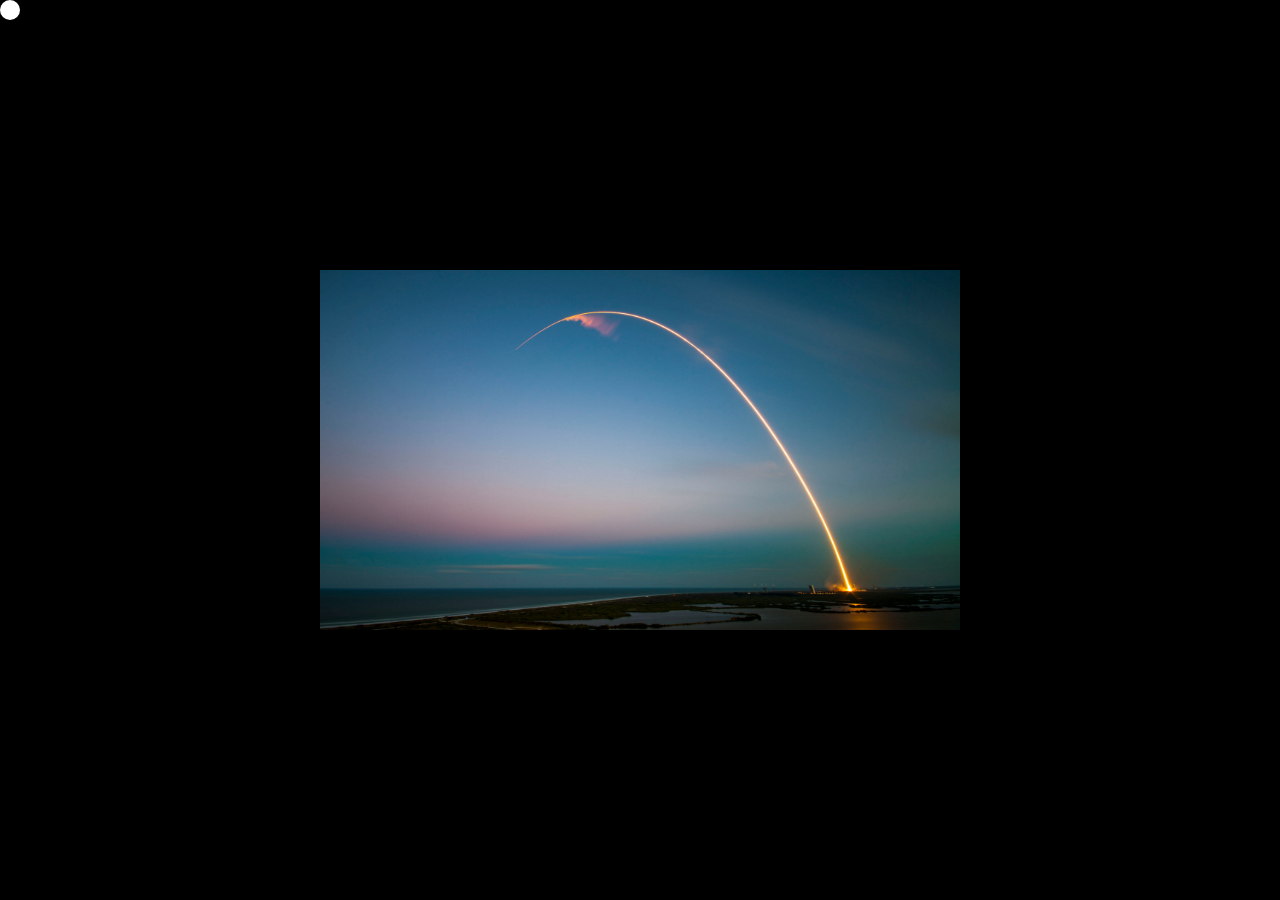
<file: minipro2(mouse pointer)/index.html>
<!DOCTYPE html>
<html lang="en">
<head>
    <meta charset="UTF-8">
    <meta name="viewport" content="width=device-width, initial-scale=1.0">
    <title>Cursor Animation</title>
    <link rel="stylesheet" href="style.css">
</head>
<body>
    <div class="cursor"></div>
    <div class="main">
        <div class="image">
            <div class="overlay"></div>
            <img src="space.jpg">
        </div>
    </div>

    <script src="https://cdnjs.cloudflare.com/ajax/libs/gsap/3.12.5/gsap.min.js" integrity="sha512-7eHRwcbYkK4d9g/6tD/mhkf++eoTHwpNM9woBxtPUBWm67zeAfFC+HrdoE2GanKeocly/VxeLvIqwvCdk7qScg==" crossorigin="anonymous" referrerpolicy="no-referrer"></script>
    <script src="script.js"></script>
</body>
</html>
</file>
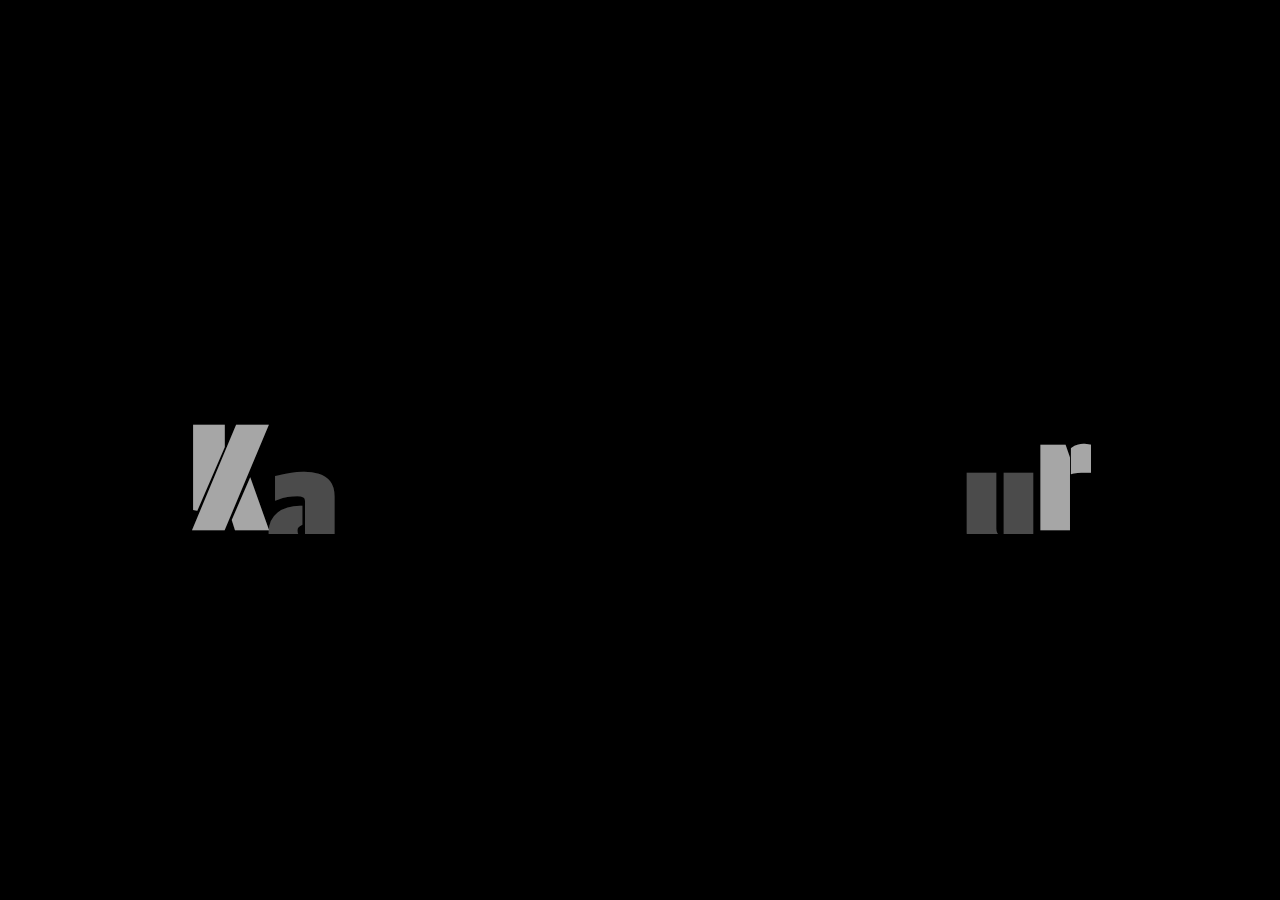
<file: minipro3(text animation)/index.html>
<!DOCTYPE html>
<html lang="en">
<head>
    <meta charset="UTF-8">
    <meta name="viewport" content="width=device-width, initial-scale=1.0">
    <title>Text Animation</title>
    <link rel="stylesheet" href="style.css">
</head>
<body>
    <div class="main">
        <h1>Kashish&nbspThakur</h1>
    </div>
    
    
    <script src="https://cdnjs.cloudflare.com/ajax/libs/gsap/3.12.5/gsap.min.js" integrity="sha512-7eHRwcbYkK4d9g/6tD/mhkf++eoTHwpNM9woBxtPUBWm67zeAfFC+HrdoE2GanKeocly/VxeLvIqwvCdk7qScg==" crossorigin="anonymous" referrerpolicy="no-referrer"></script>
    <script src="script.js"></script>
</body>
</html>
</file>
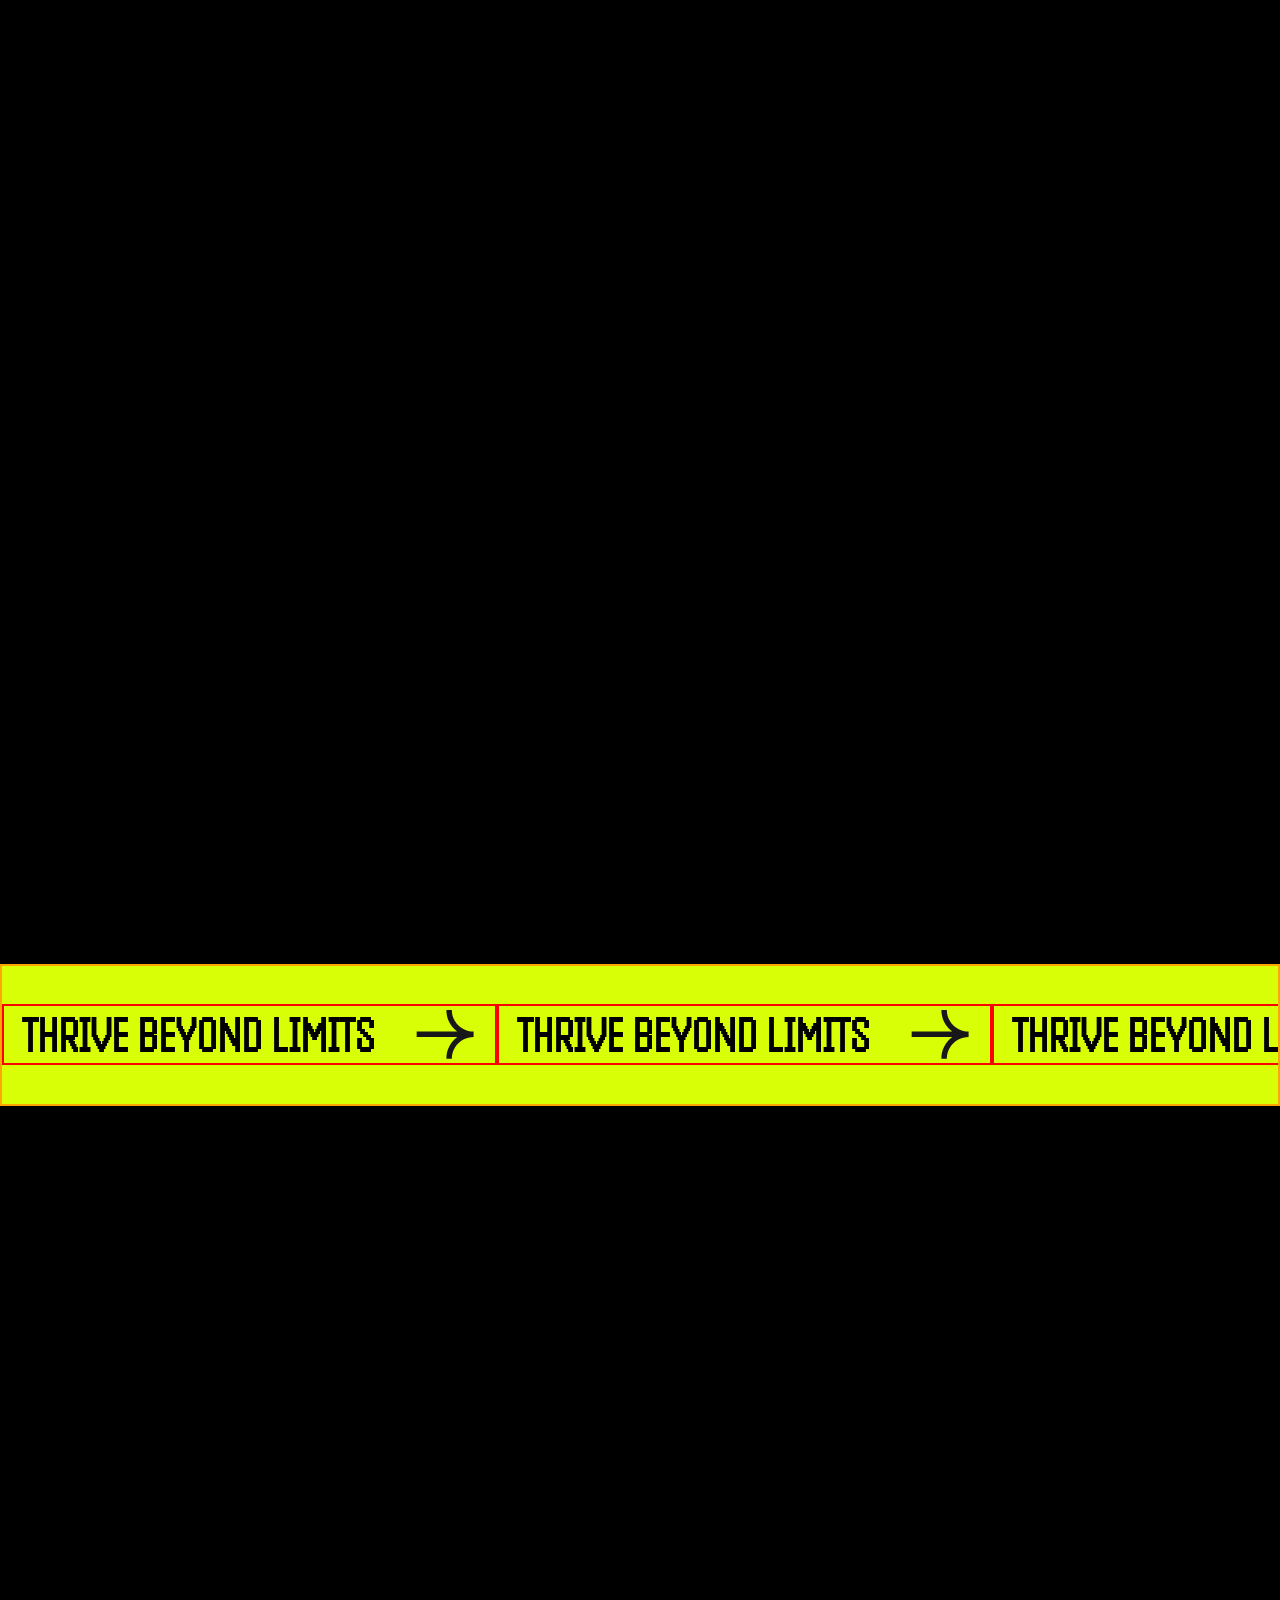
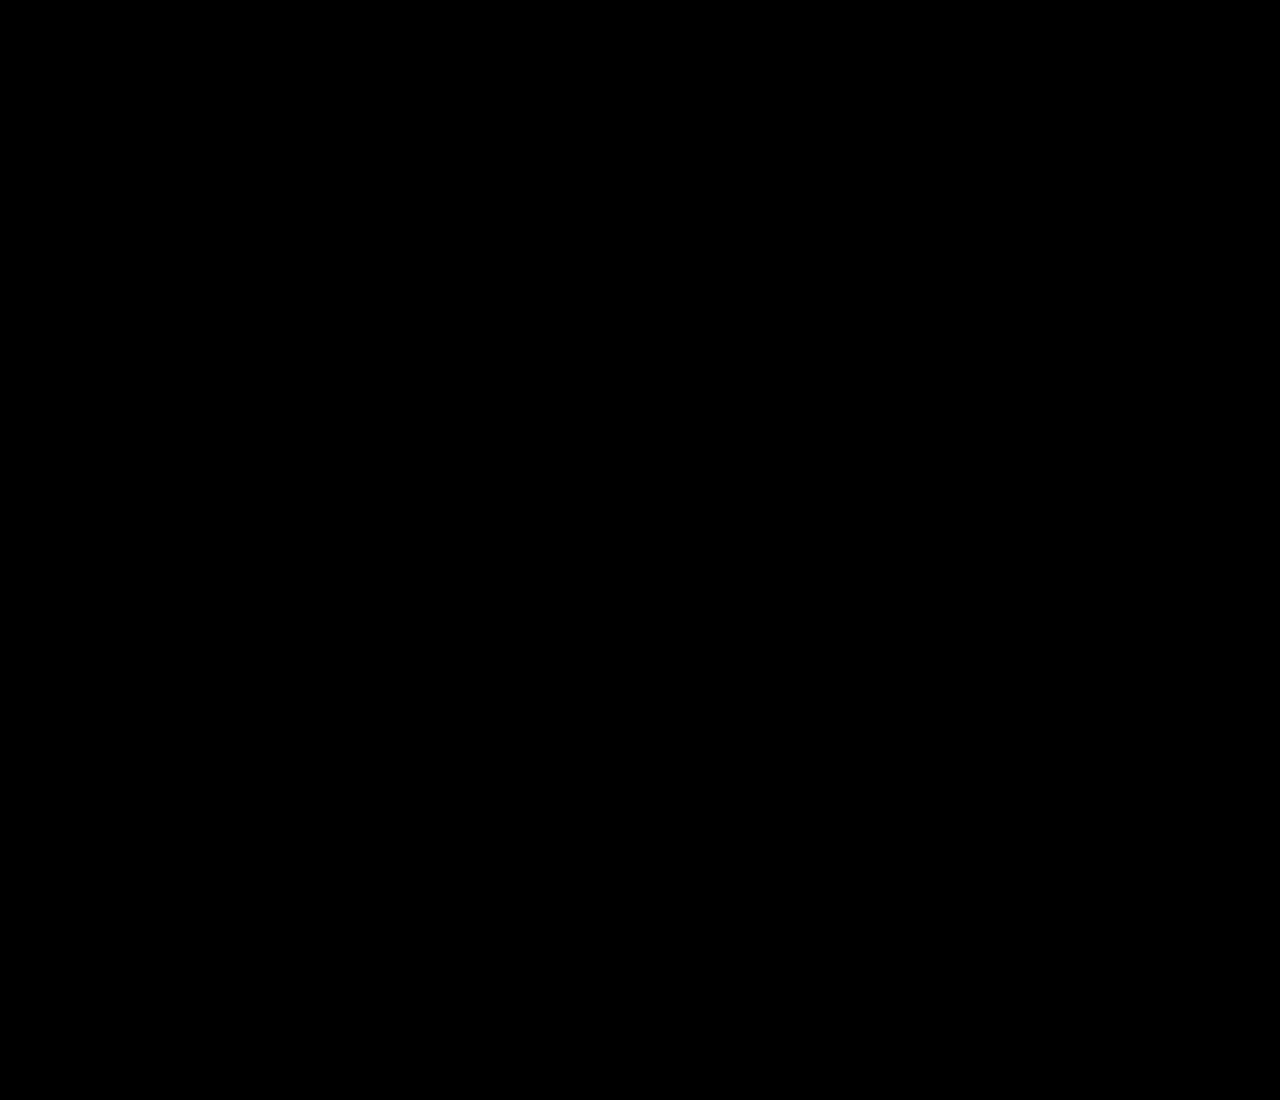
<file: minipro4(moving line)/index.html>
<!DOCTYPE html>
<html lang="en">
<head>
    <meta charset="UTF-8">
    <meta name="viewport" content="width=device-width, initial-scale=1.0">
    <title>scrolling text animation</title>
    <link rel="stylesheet" href="style.css">
</head>
<body>
    <div class="page1"></div>

     <div class="page2">  
        <div class="move">  <!--scroll-->
            <div class="marque">   <!--box1 box-->
                <h1>THRIVE BEYOND LIMITS</h1>
                <img src="arrow-br.svg" alt="">
            </div>
            <div class="marque">
                <h1>THRIVE BEYOND LIMITS</h1>
                <img src="arrow-br.svg" alt="">
            </div>
            <div class="marque">
                <h1>THRIVE BEYOND LIMITS</h1>
                <img src="arrow-br.svg" alt="">
            </div>
            <div class="marque">
                <h1>THRIVE BEYOND LIMITS</h1>
                <img src="arrow-br.svg" alt="">
            </div>
            <div class="marque">
                <h1>THRIVE BEYOND LIMITS</h1>
                <img src="arrow-br.svg" alt="">
            </div>
            </div>
        </div>
    </div>

    <div class="page3"></div>

    <script src="https://cdnjs.cloudflare.com/ajax/libs/gsap/3.12.5/gsap.min.js" integrity="sha512-7eHRwcbYkK4d9g/6tD/mhkf++eoTHwpNM9woBxtPUBWm67zeAfFC+HrdoE2GanKeocly/VxeLvIqwvCdk7qScg==" crossorigin="anonymous" referrerpolicy="no-referrer"></script>

    <script src="script.js"></script>
</body>
</html>
</file>
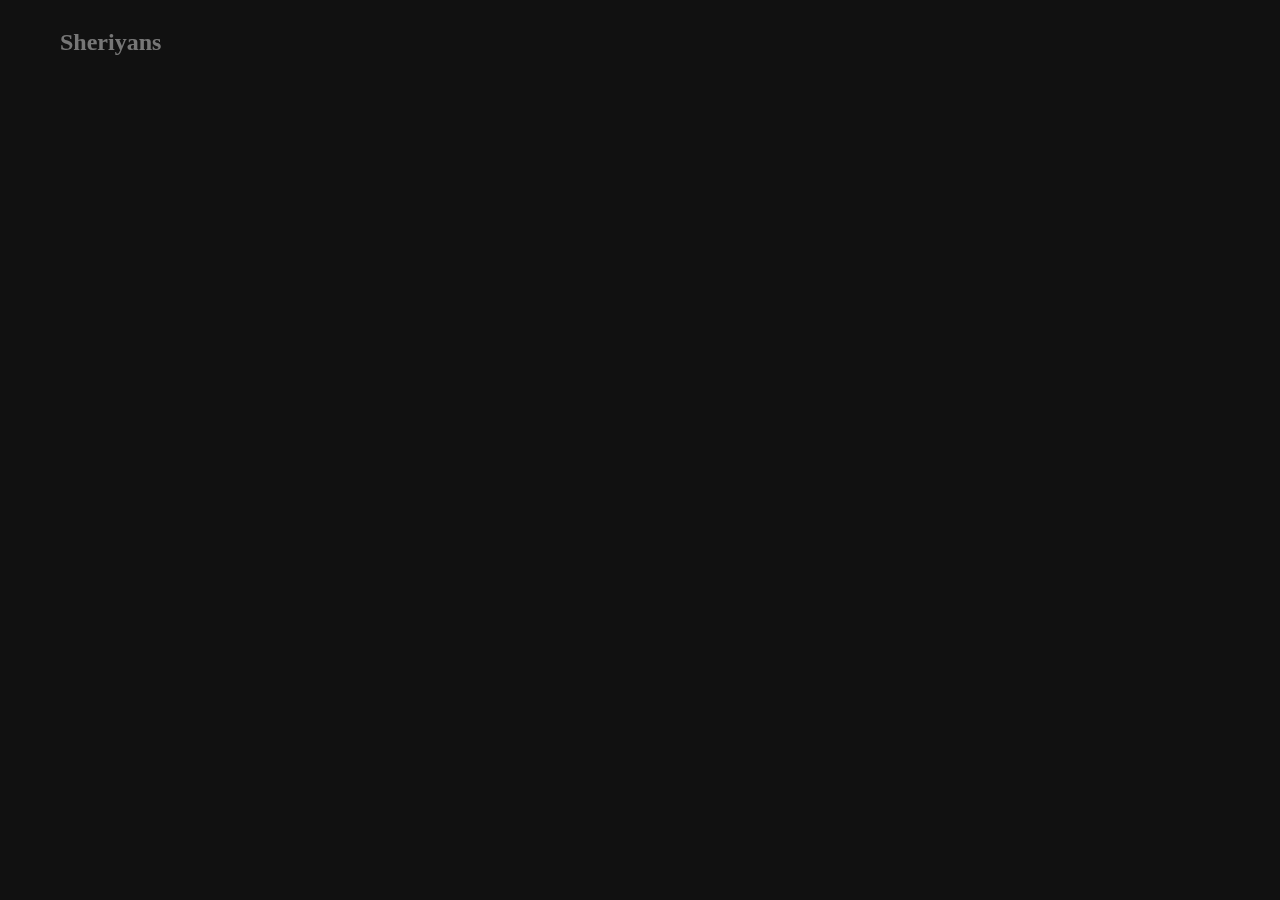
<file: part1/index.html>
<!DOCTYPE html>
<html lang="en">

<head>
    <meta charset="UTF-8" />
    <meta name="viewport" content="width=device-width, initial-scale=1.0" />
    <title>Document</title>
    <link rel="stylesheet" href="style.css" />
</head>

<body>
    <!-- <div class="box1"></div>
    <div class="box2"></div> -->
    <!-- <h1>Hello I am H1</h1>

    <h1>I am Also H1</h1>
    <h1>Mei hu H1 </h1> -->

    <!-- <div class="box3"></div> -->
     <!-- <div class="box4"></div>
     <div class="box5"></div>
     <div class="box6"></div> -->

    <div class="nav">
        <h2>Sheriyans</h2>
        <div class="part2">
            <h4>Work</h4>
            <h4>About</h4>
            <h4>Courses</h4>
            <h4>Blogs</h4>
        </div>

    </div>
    <h1>Sheriyans Coding School</h1>

    
    <script src="https://cdnjs.cloudflare.com/ajax/libs/gsap/3.12.5/gsap.min.js" integrity="sha512-7eHRwcbYkK4d9g/6tD/mhkf++eoTHwpNM9woBxtPUBWm67zeAfFC+HrdoE2GanKeocly/VxeLvIqwvCdk7qScg==" crossorigin="anonymous" referrerpolicy="no-referrer"></script>
    <script src="script.js"></script>

</body>

</html>
</file>
<file: minipro2(mouse pointer)/style.css>
* {
margin: 0;
padding: 0;
box-sizing: border-box;
}
html,
body{
height: 100%;
width: 100%;
}
.main{
    height: 100%;
    width: 100%;
    background-color: black;
    display: flex;
    align-items: center;
    justify-content: center;
}
.cursor{
    height: 20px;
    width: 20px;
    background-color: #fff;
    border-radius: 50%;
    position: fixed;
    font-size: 4px;
    text-align: center;
    z-index: 9;
}
.image{
    height: 40%;
    width: 50%;
    background-color: #ff0000;
    position: relative;
    /* background-position: center;
    background-size: cover; */
}
.image img{
    height: 100%;
    width: 100%;
}
.overlay{
    height: 100%;
    width: 100%;
    background-color: transparent;
    position: absolute;
    z-index: 10;
}
</file>
<file: minipro3(text animation)/style.css>
@import url('https://fonts.googleapis.com/css2?family=Andika:ital,wght@0,400;0,700;1,400;1,700&family=Cinzel:wght@400..900&family=Inter:ital,opsz,wght@0,14..32,100..900;1,14..32,100..900&family=Montserrat:ital,wght@0,100..900;1,100..900&family=Protest+Guerrilla&family=Sofadi+One&display=swap');

* {
margin: 0;
padding: 0;
box-sizing: border-box;
color: white;
}
html,
body{
height: 100%;
width: 100%;
}
body{
    background-color: black;
    display: flex;
    justify-content: center;
    align-items: center;
    font-family: "Protest Guerrilla", sans-serif;
    font-size: 70px;
}
h1{
    background-color: transparent;
    overflow: hidden;
}
h1 span{
    display: inline-block;
}
</file>
<file: minipro4(moving line)/style.css>
@import url('https://fonts.googleapis.com/css2?family=Andika:ital,wght@0,400;0,700;1,400;1,700&family=Cinzel:wght@400..900&family=Handjet:wght@100..900&family=Inter:ital,opsz,wght@0,14..32,100..900;1,14..32,100..900&family=Montserrat:ital,wght@0,100..900;1,100..900&family=Protest+Guerrilla&family=Sofadi+One&display=swap');

* {
margin: 0;
padding: 0;
box-sizing: border-box;
}
html,
body{
height: 100%;
width: 100%;
font-family: "Handjet", sans-serif;
}
body{
    background-color: black;
}
.page1, .page2, .page3{
    height: 100%;
    width: 100%;
    padding: 5vw 0;
}
.move{  
    background-color: rgb(217, 255, 6);
    display: flex;
    padding: 3vw 0;
    overflow: hidden;
    border: 2px solid orange;
}
.marque{
    flex-shrink: 0;
    display: flex;
    align-items: center;
    gap: 3vw;
    padding: 0 1.5vw;
    /* transform: translateX(-100%); */
    /* background-color: brown; */
    border: 2px solid red;
}
.marque h1{
    font-size: 4vw;
}
.marque img{
    height: 4vw;
}
</file>
<file: part1/style.css>
*{
    margin: 0;
    padding: 0;
    box-sizing: border-box;
}
html,
body{
    height: 100%;
    width: 100%;
}
body{
    background-color: #111;
    color: white;
}
.box1{
    height: 300px;
    width: 300px;
    background-color: crimson;
}
.box2{
    height: 300px;
    width: 300px;
    background-color: rgb(43, 220, 20);
}
.box3{
    height: 300px;
    width: 300px;
    background-color: rgb(20, 77, 220);
}
.box4{
    height: 200px;
    width: 200px;
    background-color: rgb(184, 57, 110);
}
.box5{
    height: 200px;
    width: 200px;
    background-color: rgb(173, 20, 220);
}
.box6{
    height: 200px;
    width: 200px;
    background-color: rgb(20, 77, 220);
}
.nav{
    display: flex;
    justify-content: space-between;
    align-items: center;
    padding: 40px 60px;
}
.part2{
    display: flex;
    flex-direction: row;
    gap:60px;
}
h1{
    position: absolute;
    top: 50%;
    left: 50%;
    transform:translate(-50%,-50%);
    font-size: 70px;
    white-space: nowrap;
}
</file>
